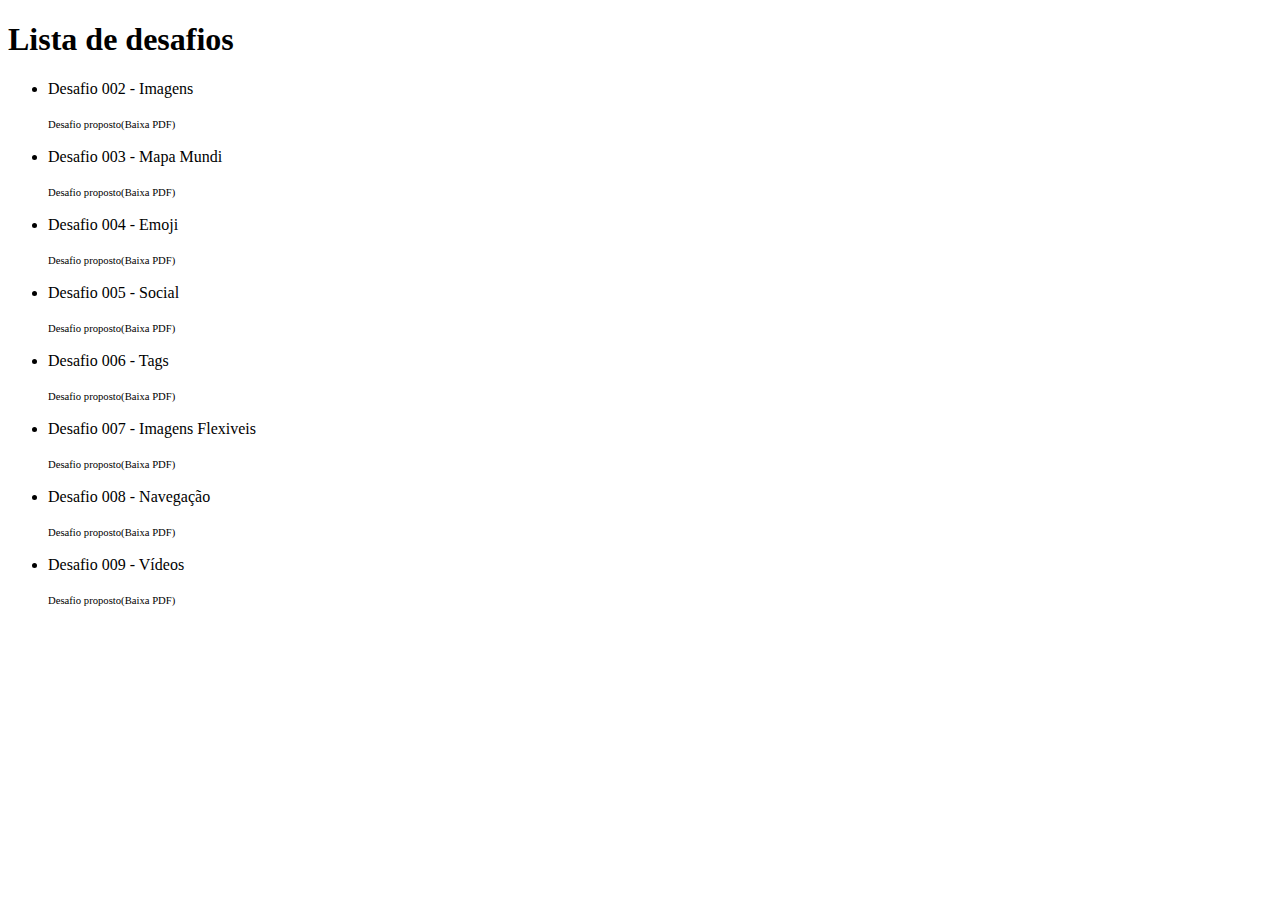
<file: index.html>
<!DOCTYPE html>
<html lang="pt-br">
<head>
    <meta charset="UTF-8">
    <meta http-equiv="X-UA-Compatible" content="IE=edge">
    <meta name="viewport" content="width=device-width, initial-scale=1.0">
    <title>Desafios Curso em Video</title>
    <style>
        li a{
            color: black;
            font-size: 12pt;
        }
        a {
            color: black;
            font-size: 8pt;
            text-decoration:none;
        }
    </style>
</head>
<body>
    <h1>Lista de desafios</h1>
    <ul>
        <li><a href="d002/index.html"> Desafio 002 - Imagens</a></li>
        <p><a href="d002/desafio-imagens.pdf" download="Desafio_002">Desafio proposto(Baixa PDF)</a></p>
        <li><a href="d003/index.html"> Desafio 003 - Mapa Mundi</a></li>
        <p><a href="d003/desafio-mapa-mundi.pdf" download="Desafio_003">Desafio proposto(Baixa PDF)</a></p>
        <li><a href="d004/index.html"> Desafio 004 - Emoji </a></li>
        <p><a href="d004/desafio-emoji.pdf" download="Desafio_004">Desafio proposto(Baixa PDF)</a></p>
        <li><a href="d005/index.html"> Desafio 005 - Social</a></li>
        <p><a href="d005/desafio-social.pdf" download="Desafio_005">Desafio proposto(Baixa PDF)</a></p>
        <li><a href="d006/index.html"> Desafio 006 - Tags</a></li>
        <p><a href="d006/desafio-tags.pdf" download="Desafio_006">Desafio proposto(Baixa PDF)</a></p>
        <li><a href="d007/index.html"> Desafio 007 - Imagens Flexiveis</a></li>
        <p><a href="d007/desafio-imagem-flexivel.pdf" download="Desafio_007">Desafio proposto(Baixa PDF)</a></p>
        <li><a href="d008/index.html"> Desafio 008 - Navegação</a></li>
        <p><a href="d008/desafio-navegacao.pdf" download="Desafio_008">Desafio proposto(Baixa PDF)</a></p>
        <li><a href="d009/index.html"> Desafio 009 - Vídeos</a></li>
        <p><a href="d009/desafio-videos.pdf" download="Desafio_009">Desafio proposto(Baixa PDF)</a></p>
    </ul>
</body>
</html>
</file>
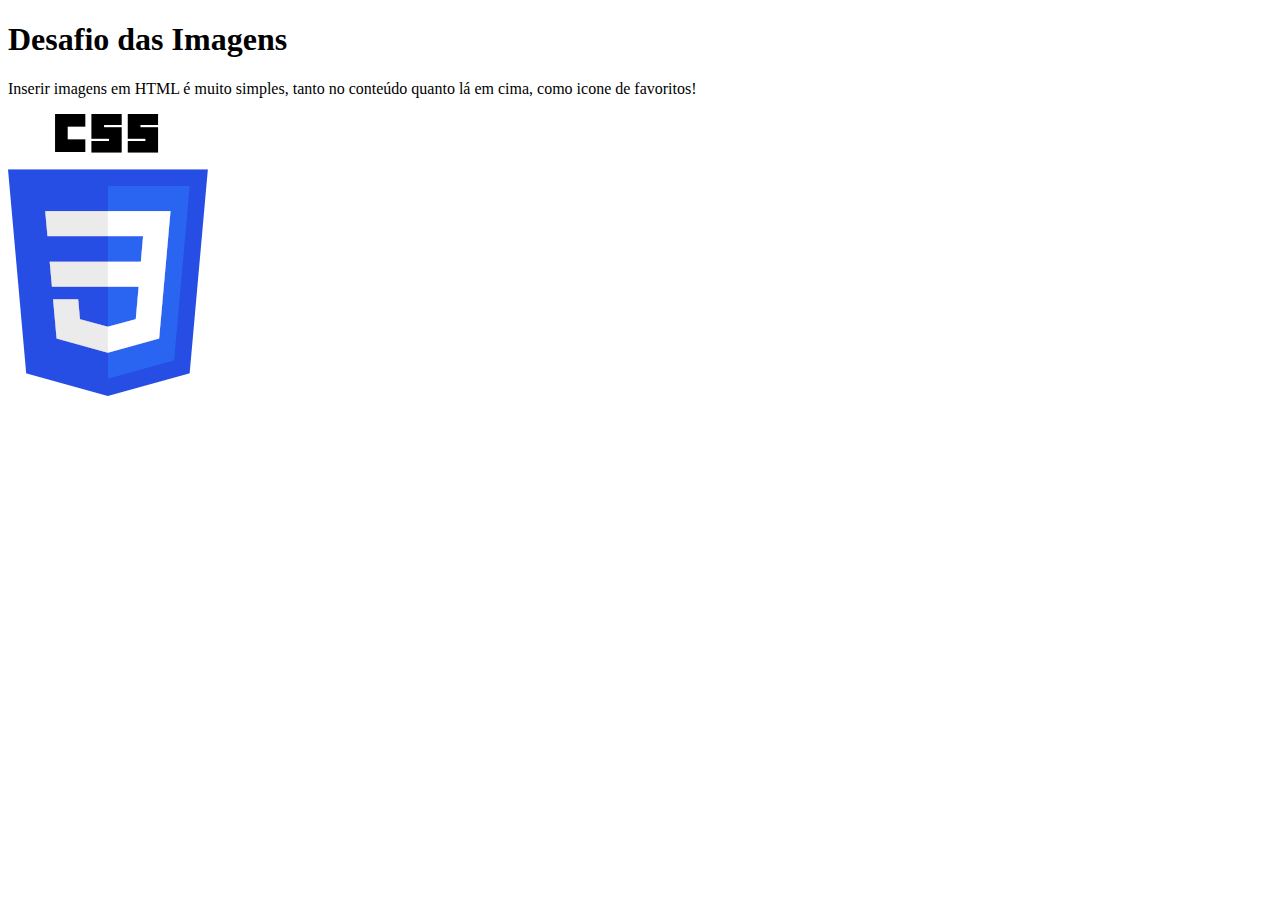
<file: d002/index.html>
<!DOCTYPE html>
<html lang="pt-br">
<head>
    <meta charset="UTF-8">
    <meta http-equiv="X-UA-Compatible" content="IE=edge">
    <meta name="viewport" content="width=device-width, initial-scale=1.0">
    <title>Desafio 002</title>
    <link rel="shortcut icon" href="32vsm.ico" type="image/x-icon">
</head>
<body>
    <h1>Desafio das Imagens</h1>
    <p>Inserir imagens em HTML é muito simples, tanto no conteúdo quanto lá em cima, como icone de favoritos!</p>
    <img src="logo-css3200.png" alt="Logo Css3">
</body>
</html>
</file>
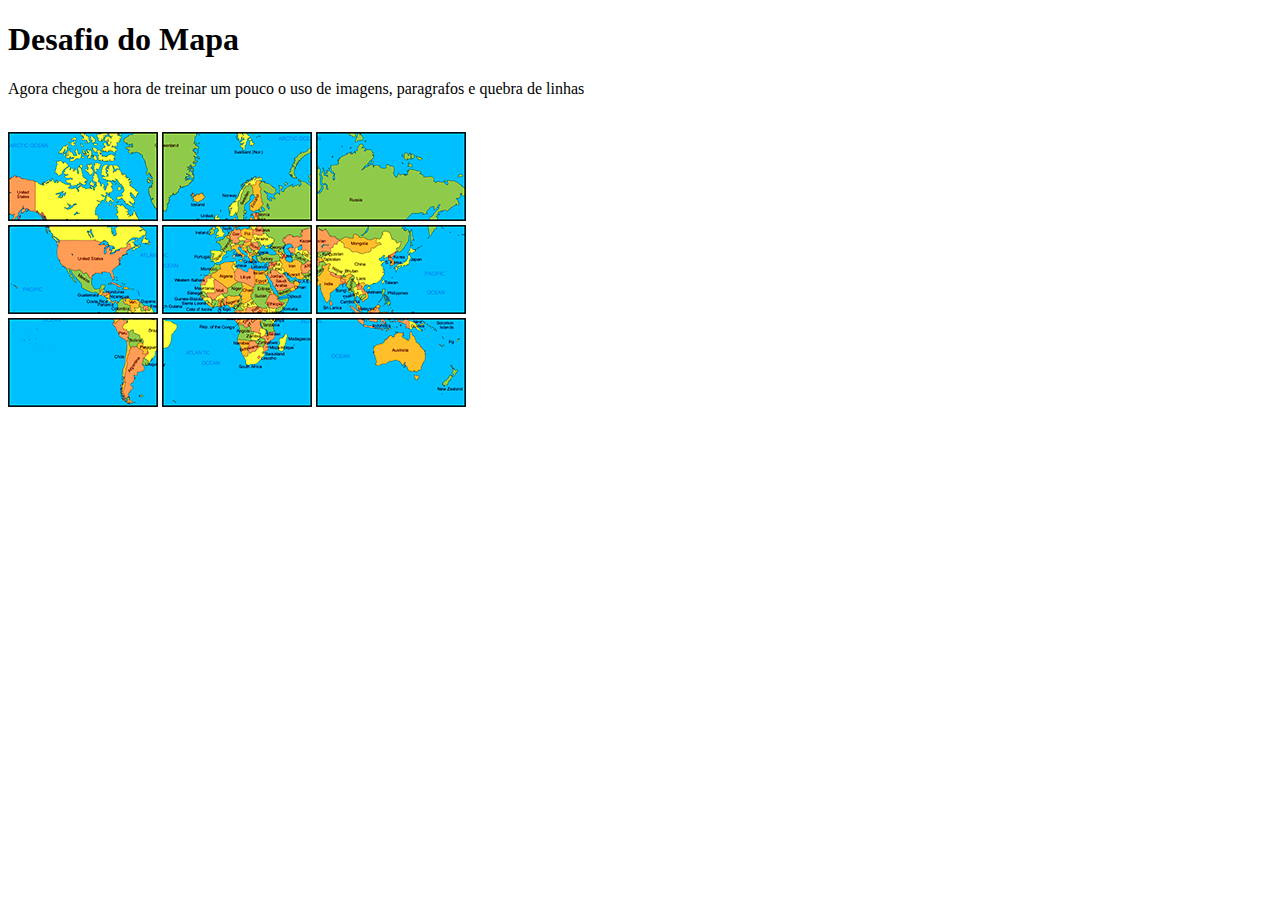
<file: d003/index.html>
<!DOCTYPE html>
<html lang="pt-br">
<head>
    <meta charset="UTF-8">
    <meta http-equiv="X-UA-Compatible" content="IE=edge">
    <meta name="viewport" content="width=device-width, initial-scale=1.0">
    <title>Mapa Mundi</title>
    <link rel="shortcut icon" href="imagens/favicon.ico" type="image/x-icon">
</head>
<body>
    <h1>Desafio do Mapa</h1>
    <p>Agora chegou a hora de treinar um pouco o uso de imagens, paragrafos e quebra de linhas</p>
    <br>
    <img src="imagens/mapa1.png" alt="parte 1 Mapa Mundi">
    <img src="imagens/mapa2.png" alt="Parte 2 Mapa Mundi">
    <img src="imagens/mapa3.png" alt="Parte 3 Mapa Mundi">
    <br>
    <img src="imagens/mapa4.png" alt="Parte 4 Mapa Mundi">
    <img src="imagens/mapa5.png" alt="Parte 5 Mapa Mundi">
    <img src="imagens/mapa6.png" alt="Parte 6 Mapa Mundi">
    <br>
    <img src="imagens/mapa7.png" alt="Parte 7 Mapa Mundi">
    <img src="imagens/mapa8.png" alt="Parte 8 Mapa Mundi">
    <img src="imagens/mapa9.png" alt="Parte 9 Mapa Mundi">
</body>
</html>
</file>
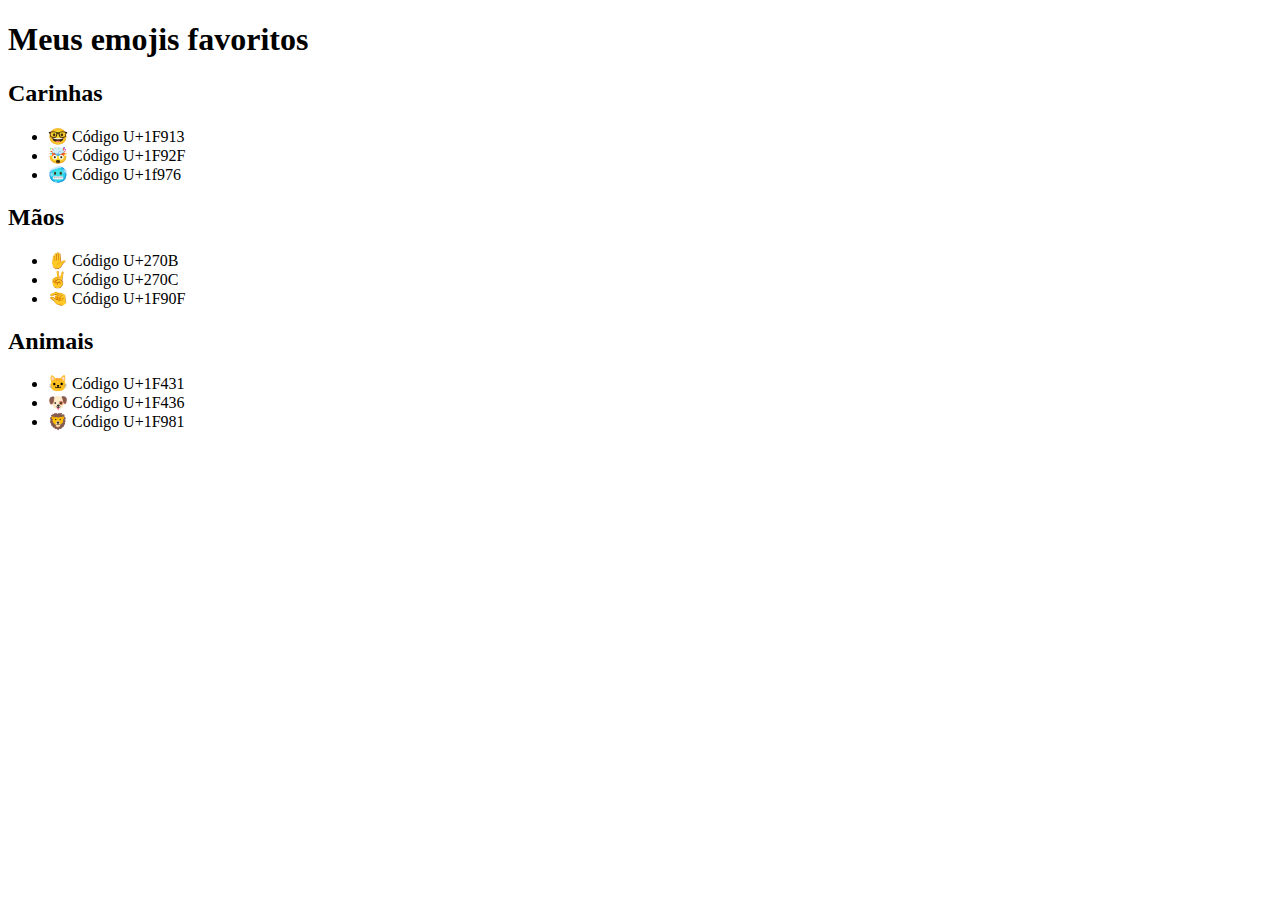
<file: d004/index.html>
<!DOCTYPE html>
<html lang="pt-br">
<head>
    <meta charset="UTF-8">
    <meta http-equiv="X-UA-Compatible" content="IE=edge">
    <meta name="viewport" content="width=device-width, initial-scale=1.0">
    <title>Emojis</title>
    <link rel="shortcut icon" href="favicon.ico" type="image/x-icon">
</head>
<body>
    <h1>Meus emojis favoritos</h1>
    <h2>Carinhas</h2>
    <ul>
        <li>&#x1f913; Código U+1F913</li>
        <li>&#x1f92f; Código U+1F92F</li>
        <li>&#x1f976; Código U+1f976</li>
    </ul>
    <h2>Mãos</h2>
    <ul>
        <li>&#x270B; Código U+270B</li>
        <li>&#x270C; Código U+270C</li>
        <li>&#x1f90f Código U+1F90F</li>
    </ul>       
    <h2>Animais</h2>
    <ul>
        <li>&#x1f431; Código U+1F431</li>
        <li>&#x1f436; Código U+1F436</li>
        <li>&#x1f981; Código U+1F981</li>
    </ul>
</body>
</html>
</file>
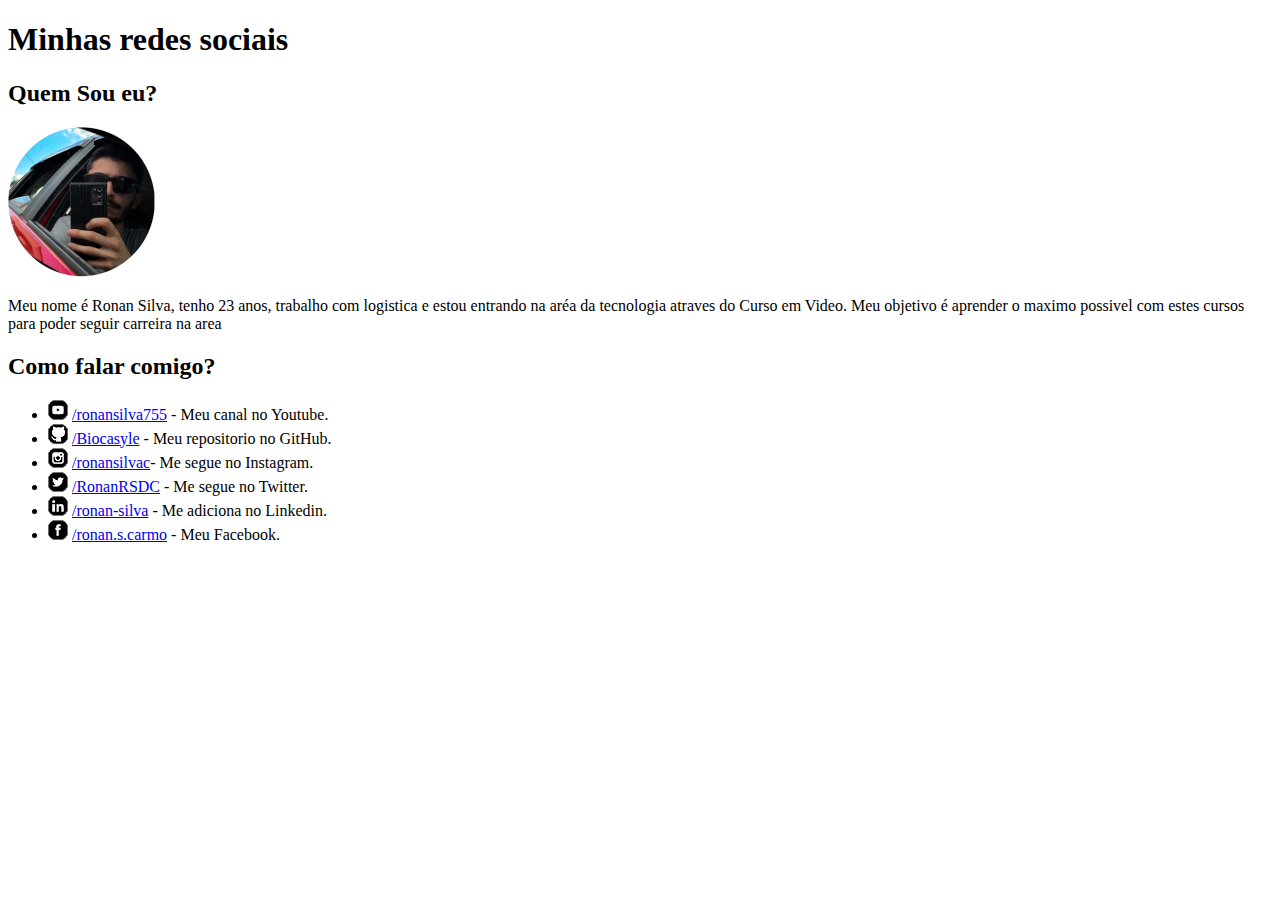
<file: d005/index.html>
<!DOCTYPE html>
<html lang="pt-br">
<head>
    <meta charset="UTF-8">
    <meta http-equiv="X-UA-Compatible" content="IE=edge">
    <meta name="viewport" content="width=device-width, initial-scale=1.0">
    <link rel="shortcut icon" href="imagens/favicon.ico" type="image/x-icon">
    <title>Minhas Redes</title>
</head>
<body>
    <h1>Minhas redes sociais</h1>
    <h2>Quem Sou eu?</h2>
    <img src="imagens/Icone_ronan150.png" alt="Foto Perfil">
    <p>
        Meu nome é Ronan Silva, tenho 23 anos, trabalho com logistica e estou entrando na aréa da tecnologia atraves do Curso em Video. Meu objetivo é aprender o maximo possivel com estes cursos para poder seguir carreira na area
    </p>
    <h2>Como falar comigo?</h2>
    <ul>
        <li>
            <img src="imagens/icone-youtube.png" alt="Icone_Youtube">
            <a href="https://www.youtube.com/ronansilva755">/ronansilva755</a> - Meu canal no Youtube.
        </li>
        <li>
            <img src="imagens/icone-github.png" alt="Icone_Github">
            <a href="https://github.com/Biocasyle">/Biocasyle</a> - Meu repositorio no GitHub.
        </li>
        <li>
            <img src="imagens/icone-instagram.png" alt="Icone_Instagram">
            <a href="https://www.instagram.com/ronansilvac">/ronansilvac</a>- Me segue no Instagram.
        </li>
        <li>
            <img src="imagens/icone-twitter.png" alt="Icone_Twitter">
            <a href="https://twitter.com/RonanRSDC">/RonanRSDC</a> - Me segue no Twitter.
        </li>
        <li>
            <img src="imagens/icone-linkedin.png" alt="Icone_Linkedin">
            <a href="https://www.linkedin.com/ronan-silva">/ronan-silva</a> - Me adiciona no Linkedin.
        </li>
        <li>
            <img src="imagens/icone-facebook.png" alt="Icone_Facebook">
            <a href="https://www.facebook.com/ronan.s.carmo">/ronan.s.carmo</a> - Meu Facebook.
        </li>
    </ul>
</body>
</html>
</file>
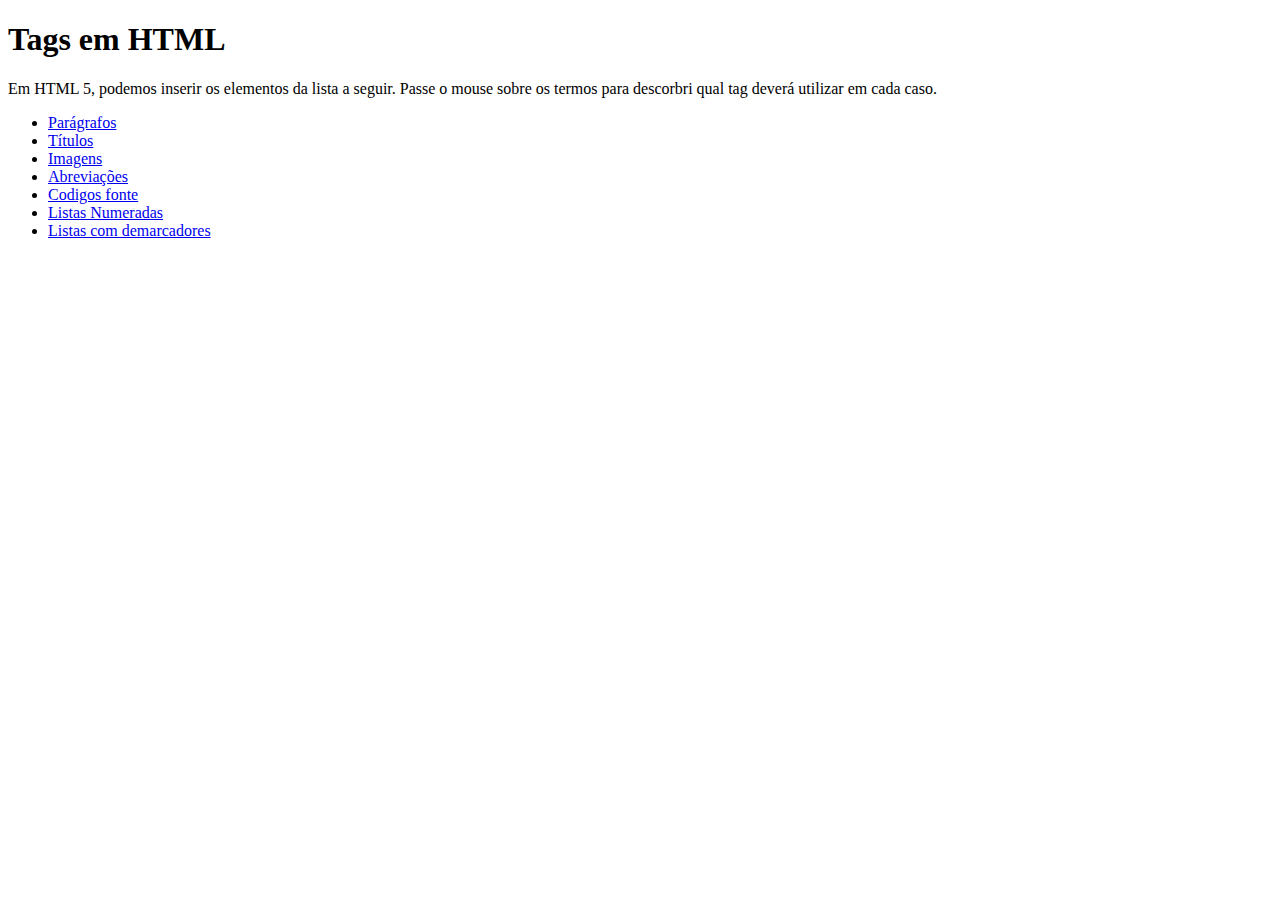
<file: d006/index.html>
<!DOCTYPE html>
<html lang="pt-br">
<head>
    <meta charset="UTF-8">
    <meta http-equiv="X-UA-Compatible" content="IE=edge">
    <meta name="viewport" content="width=device-width, initial-scale=1.0">
    <link rel="shortcut icon" href="favicon.ico" type="image/x-icon">
    <title>Tags HTML</title>

</head>
<body>
    <h1>Tags em HTML</h1>
    <p>Em HTML 5, podemos inserir os elementos da lista a seguir. Passe o mouse sobre os termos para descorbri qual tag deverá utilizar em cada caso.</p>
    <ul>
        <li><a href="#" title="Use a tag <p>">Parágrafos</a></li>
        <li><a href="#" title="Use a tag <h1> .... <h6>">Títulos</a></li>
        <li><a href="#" title="Use a tag <img>">Imagens</a></li>
        <li><a href="#" title="Use a tag <abbr>"> Abreviações</a></li>
        <li><a href="#" title="Use a tag <code>">Codigos fonte</a></li>
        <li><a href="#" title="Use a tag <ol>">Listas Numeradas</a></li>
        <li><a href="#" title="Use a tag <ul>">Listas com demarcadores</a></li>
    </ul>
</body>
</html>
</file>
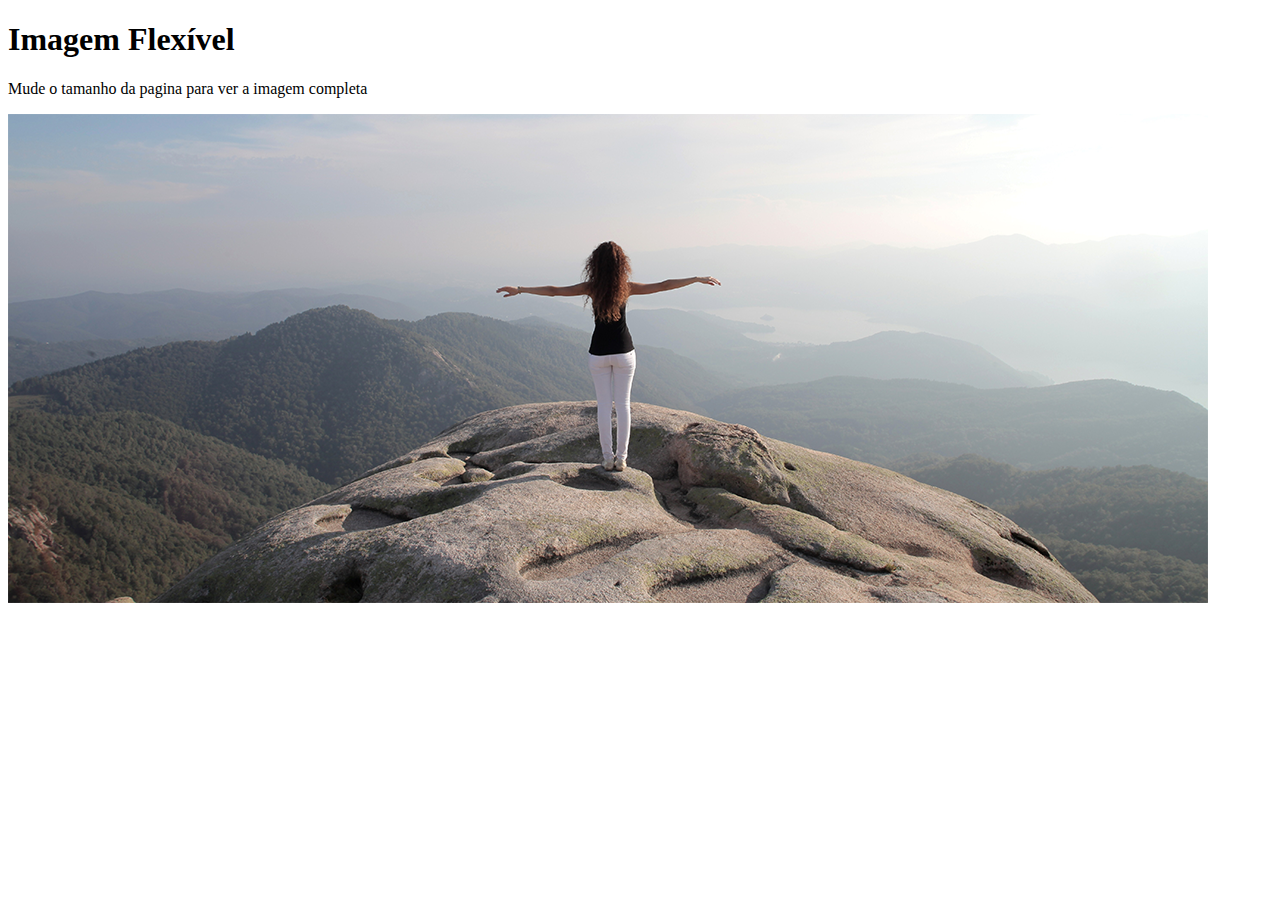
<file: d007/index.html>
<!DOCTYPE html>
<html lang="pt-br">
<head>
    <meta charset="UTF-8">
    <meta http-equiv="X-UA-Compatible" content="IE=edge">
    <meta name="viewport" content="width=device-width, initial-scale=1.0">
    <link rel="shortcut icon" href="imagens/favicon.ico" type="image/x-icon">
    <title>Imagem Flexível</title>
</head>
<body>
    <h1>Imagem Flexível</h1>
    <p>Mude o tamanho da pagina para ver a imagem completa</p>
    <picture>
        <source media="(max-width:780px)" srcset="imagens/paisagem-p.png" type="image/png">
        <source media="(max-width:1220px)" srcset="imagens/paisagem-m.png" type="image/png">
                <img src="imagens/paisagem-g.png" alt="Imagem Flexível-grande">
    </picture>
</body>
</html>
</file>
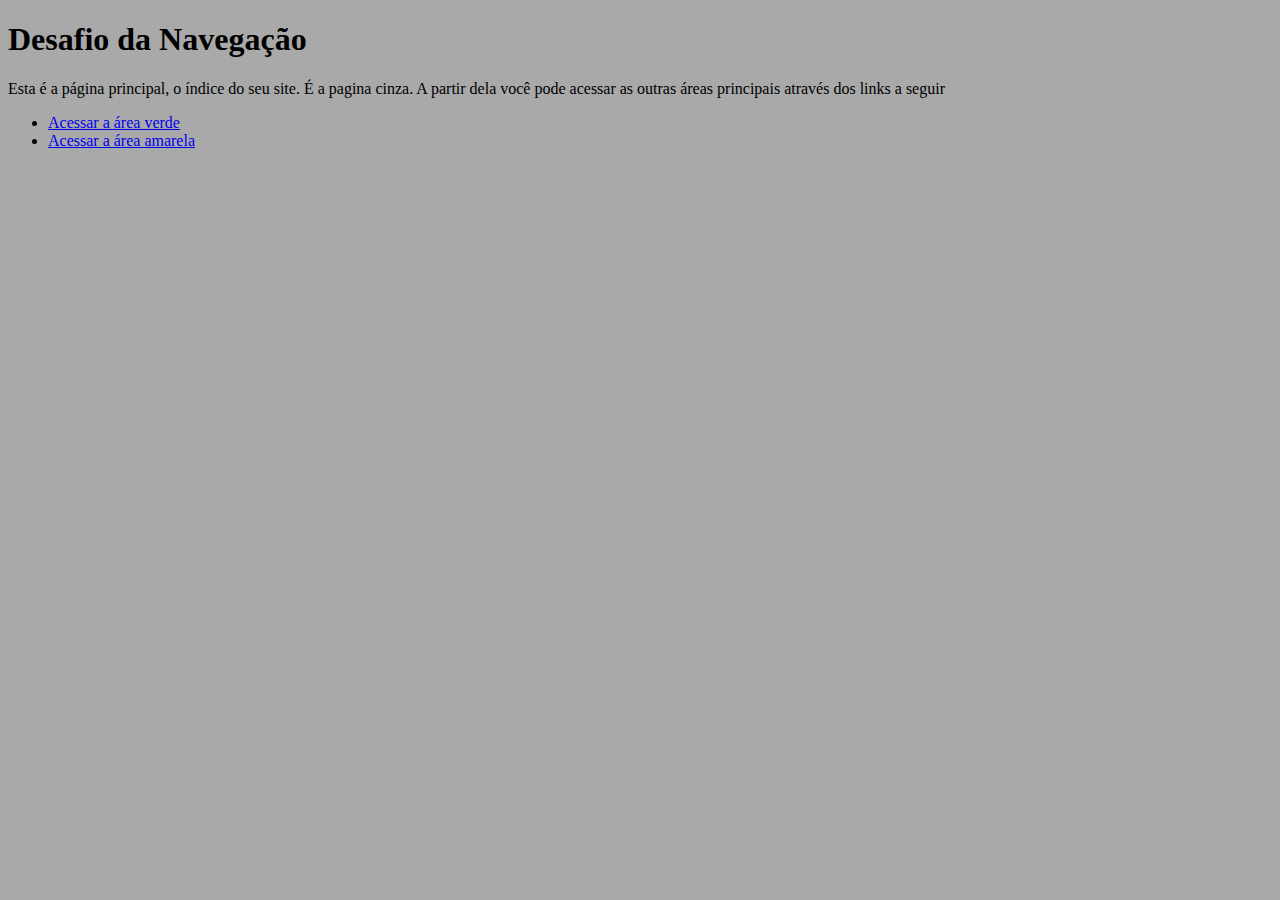
<file: d008/index.html>
<!DOCTYPE html>
<html lang="pt-br">
<head>
    <meta charset="UTF-8">
    <meta http-equiv="X-UA-Compatible" content="IE=edge">
    <meta name="viewport" content="width=device-width, initial-scale=1.0">
    <link rel="shortcut icon" href="favicon.ico" type="image/x-icon">
    <title>Navegação</title>
    <style>
        body {
            background-color: darkgray;
        }
    </style>
</head>
<body>
    <h1>Desafio da Navegação</h1>
    <p>Esta é a página principal, o índice do seu site. É a pagina cinza. A partir dela você pode acessar as outras áreas principais através dos links a seguir</p>
    <ul>
        <li><a href="green.html">Acessar a área verde</a></li>
        <li><a href="yellow.html">Acessar a área amarela</a></li>
    </ul>
</body>
</html>
</file>
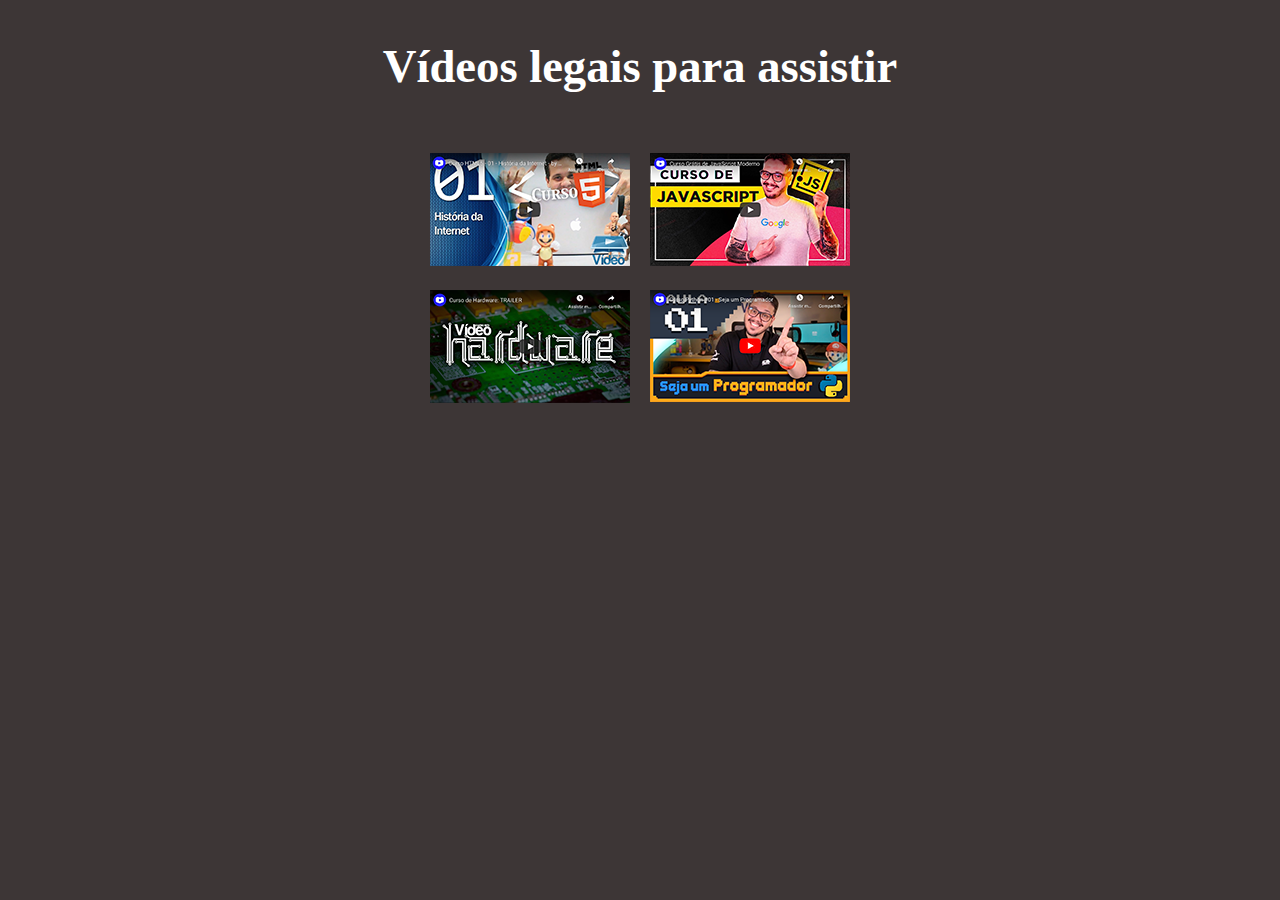
<file: d009/index.html>
<!DOCTYPE html>
<html lang="pt-br">
<head>
    <meta charset="UTF-8">
    <meta http-equiv="X-UA-Compatible" content="IE=edge">
    <meta name="viewport" content="width=device-width, initial-scale=1.0">
    <link rel="shortcut icon" href="imagens/favicon.ico" type="image/x-icon">
    <link rel="stylesheet" href="style.css">
    <title>Meus Vídeos</title>
</head>
<body>
    <div class="container">
        <h1>Vídeos legais para assistir</h1>
        <ul>
            <li><a href="curso_html.html"><img src="imagens/thumb-html.png" alt="Curso-HTML"></a></li>
            <li><a href="curso_js.html"><img src="imagens/thumb-js.png" alt="Curso-JavaScript"></a></li>
            <br>
            <li><a href="curso_hard.html"><img src="imagens/thumb-hardware.png" alt="Curso-Hardware"></a></li>
            <li><a href="curso_python.html"><img src="imagens/thumb-python.png" alt="Curso-Python"></a></li>
        </ul>
    </div>
</body>
</html>
</file>
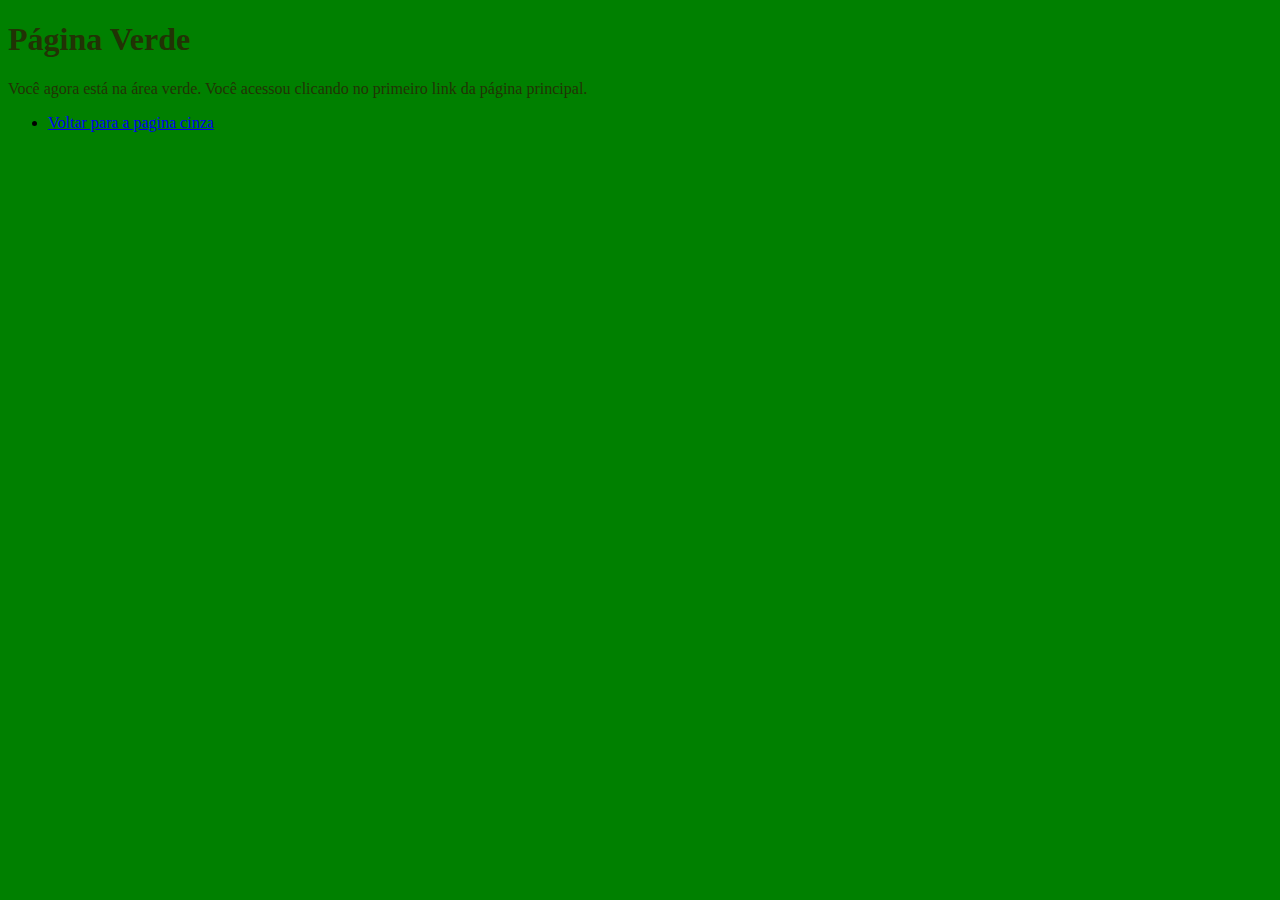
<file: d008/green.html>
<!DOCTYPE html>
<html lang="pt-br">
<head>
    <meta charset="UTF-8">
    <meta http-equiv="X-UA-Compatible" content="IE=edge">
    <meta name="viewport" content="width=device-width, initial-scale=1.0">
    <link rel="shortcut icon" href="favicon.ico" type="image/x-icon">
    <title>Navegação - Verde</title>
    <style>
        body {
            background-color: green;
        }
        h1,p {
            color: rgb(33, 51, 5);
        }
    </style>
</head>
<body>
    <h1>Página Verde</h1>
    <p>Você agora está na área verde. Você acessou clicando no primeiro link da página principal.</p>
    <ul>
        <li><a href="index.html">Voltar para a pagina cinza</a></li>
    </ul>
</body>
</html>
</file>
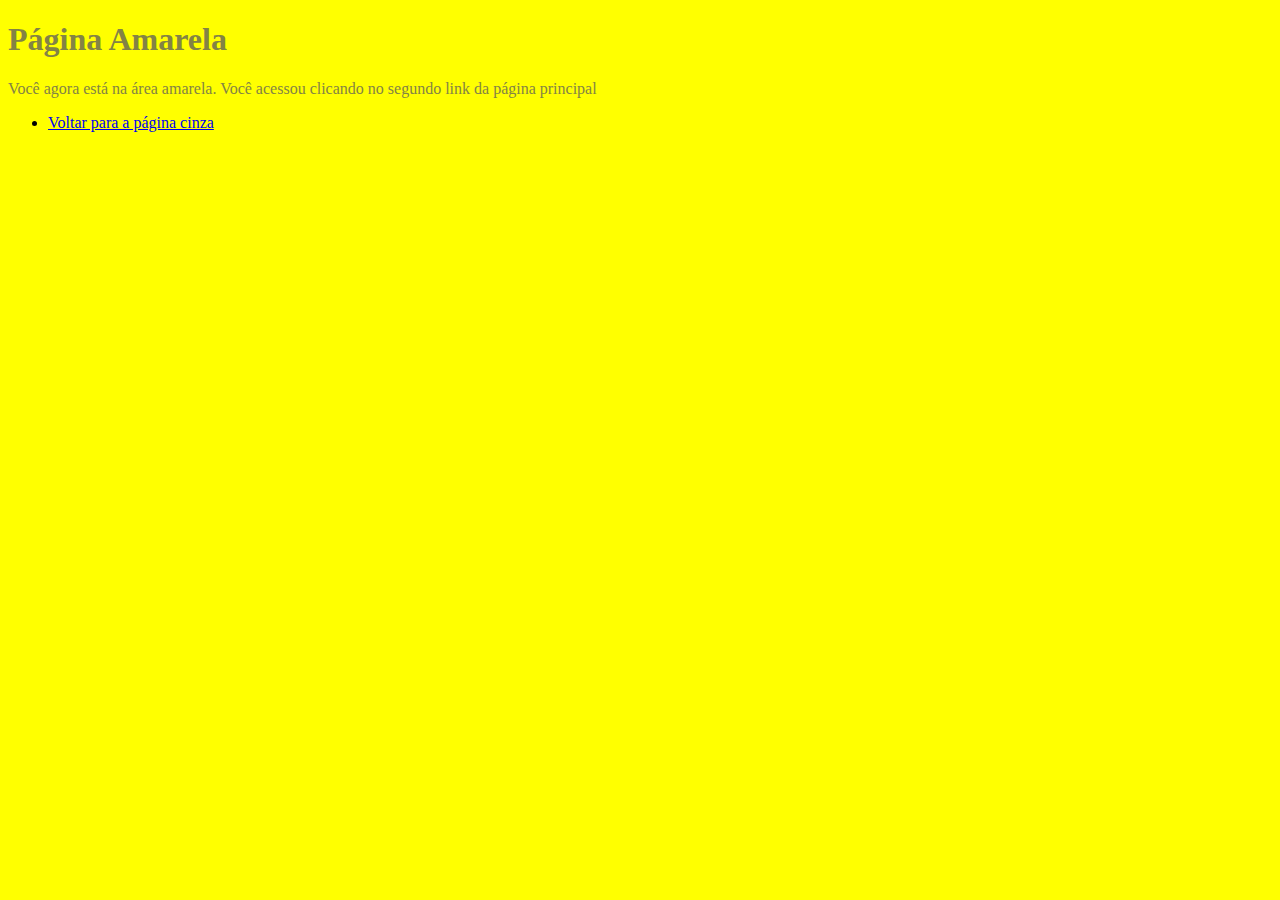
<file: d008/yellow.html>
<!DOCTYPE html>
<html lang="pt-br">
<head>
    <meta charset="UTF-8">
    <meta http-equiv="X-UA-Compatible" content="IE=edge">
    <meta name="viewport" content="width=device-width, initial-scale=1.0">
    <link rel="shortcut icon" href="favicon.ico" type="image/x-icon">
    <style>
        body{
            background-color: yellow;
        }
        h1,p {
            color: rgb(131, 131, 69);
        }
    </style>
    <title>Navegação - Amarela</title>
</head>
<body>
    <h1>Página Amarela</h1>
    <p>Você agora está na área amarela. Você acessou clicando no segundo link da página principal</p>
    <ul>
        <li><a href="index.html">Voltar para a página cinza</a></li>
    </ul>
</body>
</html>
</file>
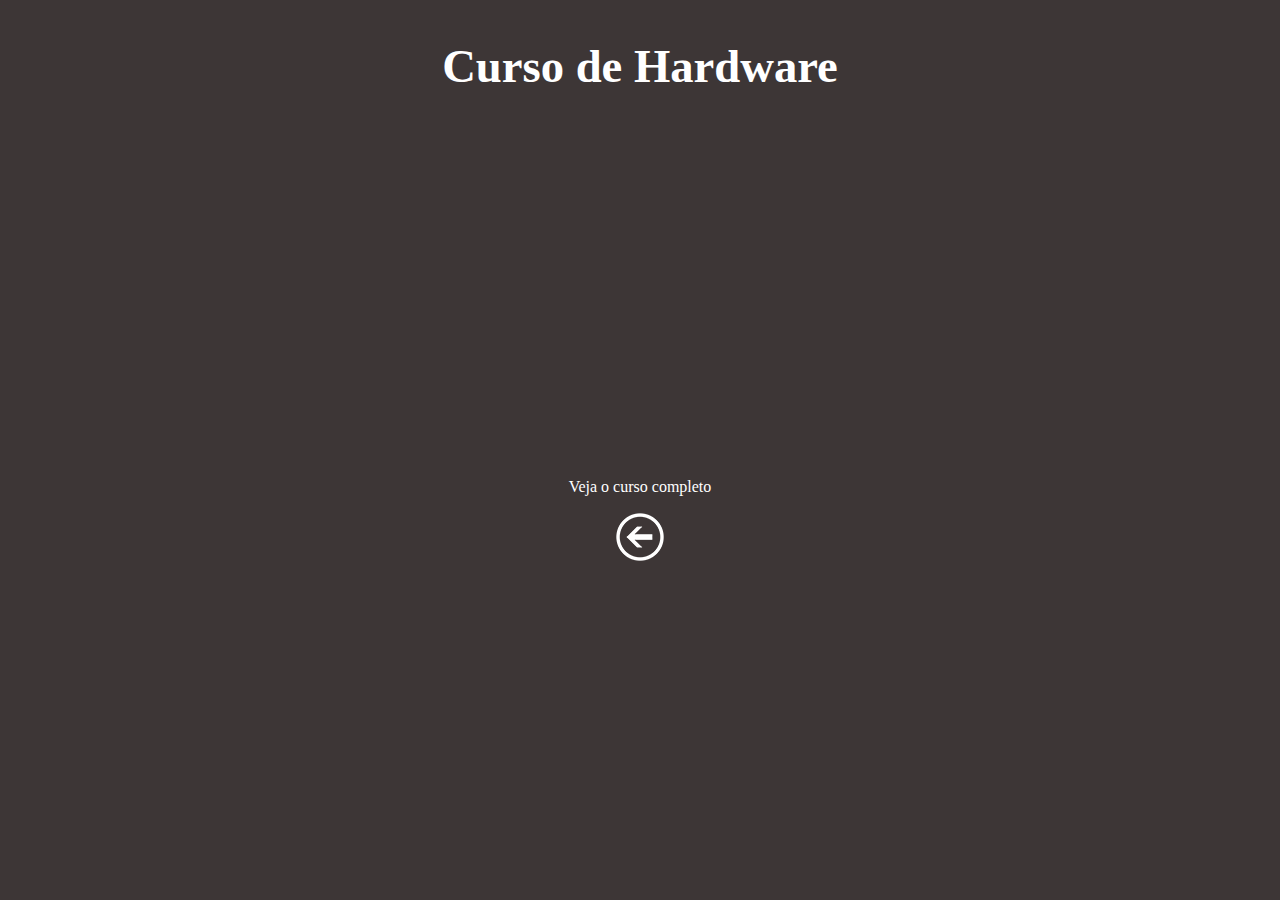
<file: d009/curso_hard.html>
<!DOCTYPE html>
<html lang="pt-br">
<head>
    <meta charset="UTF-8">
    <meta http-equiv="X-UA-Compatible" content="IE=edge">
    <meta name="viewport" content="width=device-width, initial-scale=1.0">
    <link rel="shortcut icon" href="imagens/favicon.ico" type="image/x-icon">
    <link rel="stylesheet" href="style.css">
    <title>Curso Hardware</title>
<body>
    <div class="container">
        <div>
            <h1>Curso de Hardware</h1>
            <iframe width="560" height="315" src="https://www.youtube.com/embed/iT6E92Kt38o" title="YouTube video player" frameborder="0" allow="accelerometer; autoplay; clipboard-write; encrypted-media; gyroscope; picture-in-picture; web-share" allowfullscreen></iframe>
            <p><a href="https://www.youtube.com/playlist?list=PLHz_AreHm4dn1JHgN9wpbIUhzZmycYQXW" target="_blank">Veja o curso completo</a></p>
        </div>
    <footer>
    <a href="index.html"><img src="imagens/voltar.png" alt="Botão Voltar"></a>
    </footer>
    </div>
</body>
</html>
</file>
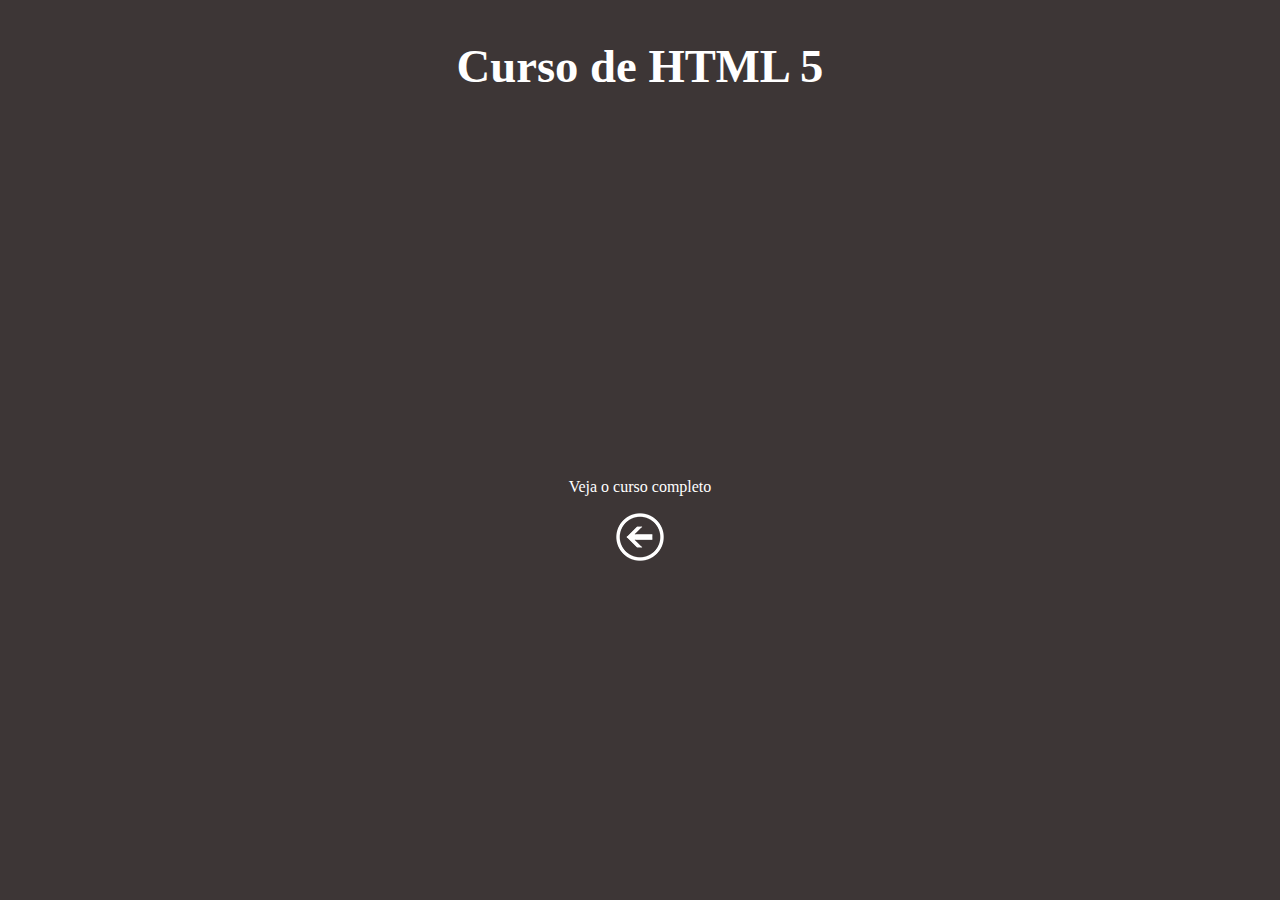
<file: d009/curso_html.html>
<!DOCTYPE html>
<html lang="pt-br">
<head>
    <meta charset="UTF-8">
    <meta http-equiv="X-UA-Compatible" content="IE=edge">
    <meta name="viewport" content="width=device-width, initial-scale=1.0">
    <link rel="shortcut icon" href="imagens/favicon.ico" type="image/x-icon">
    <link rel="stylesheet" href="style.css">
    <title>Curso HTML 5</title>
<body>
    <div class="container">
        <div>
            <h1>Curso de HTML 5</h1>
            <iframe width="560" height="315" src="https://www.youtube.com/embed/epDCjksKMok" title="YouTube video player" frameborder="0" allow="accelerometer; autoplay; clipboard-write; encrypted-media; gyroscope; picture-in-picture; web-share" allowfullscreen></iframe>
            <p><a href="https://www.youtube.com/playlist?list=PLHz_AreHm4dlAnJ_jJtV29RFxnPHDuk9o" target="_blank">Veja o curso completo</a></p>
        </div>
    <footer>
    <a href="index.html"><img src="imagens/voltar.png" alt="Botão Voltar"></a>
    </footer>
    </div>
</body>
</html>
</file>
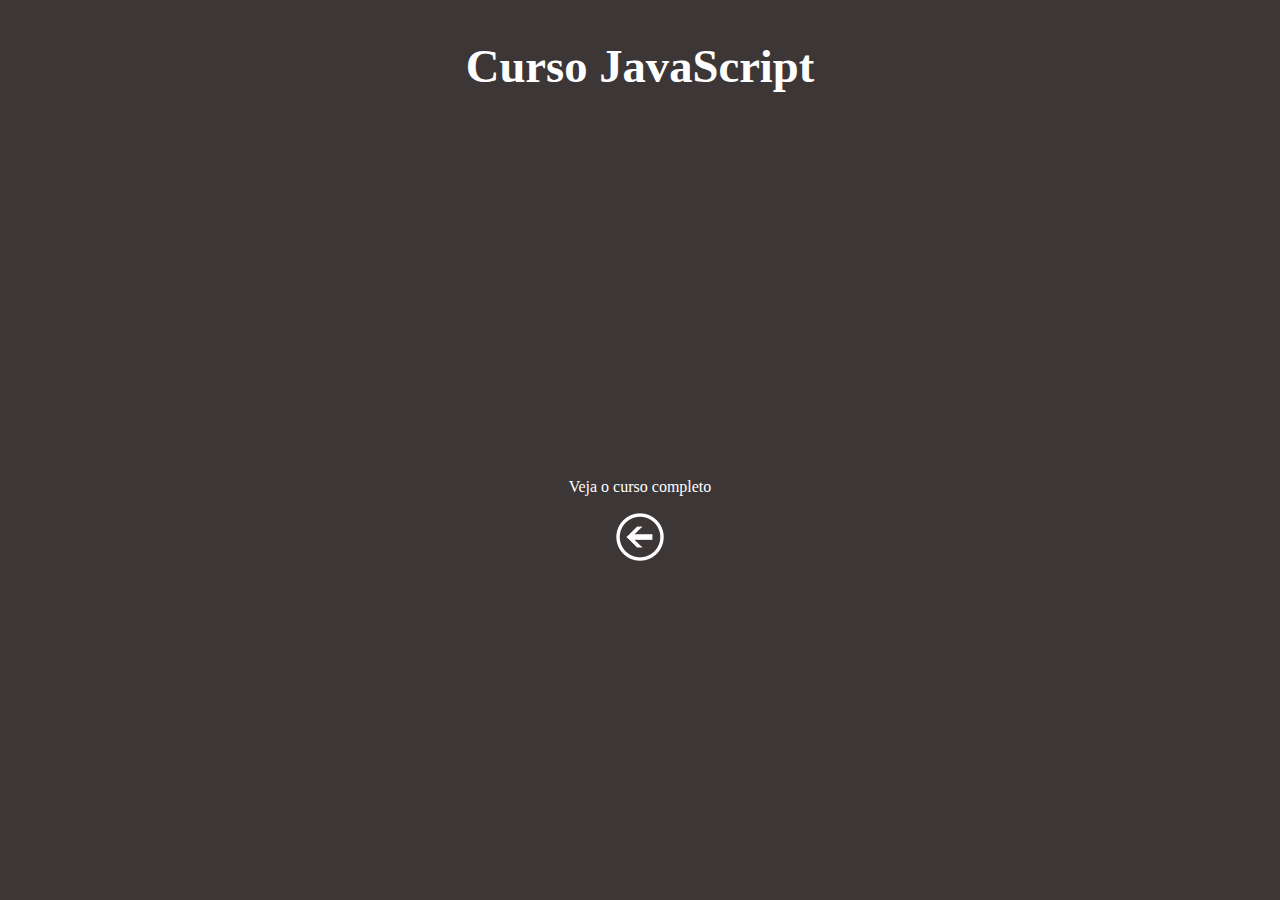
<file: d009/curso_js.html>
<!DOCTYPE html>
<html lang="pt-br">
<head>
    <meta charset="UTF-8">
    <meta http-equiv="X-UA-Compatible" content="IE=edge">
    <meta name="viewport" content="width=device-width, initial-scale=1.0">
    <link rel="shortcut icon" href="imagens/favicon.ico" type="image/x-icon">
    <link rel="stylesheet" href="style.css">
    <title>Curso JS</title>
<body>
    <div class="container">
        <div>
            <h1>Curso JavaScript</h1>
            <iframe width="560" height="315" src="https://www.youtube.com/embed/1-w1RfGIov4" title="YouTube video player" frameborder="0" allow="accelerometer; autoplay; clipboard-write; encrypted-media; gyroscope; picture-in-picture; web-share" allowfullscreen></iframe>
            <p><a href="https://www.youtube.com/playlist?list=PLHz_AreHm4dlsK3Nr9GVvXCbpQyHQl1o1" target="_blank">Veja o curso completo</a></p>
        </div>
    <footer>
    <a href="index.html"><img src="imagens/voltar.png" alt="Botão Voltar"></a>
    </footer>
    </div>
</body>
</html>
</file>
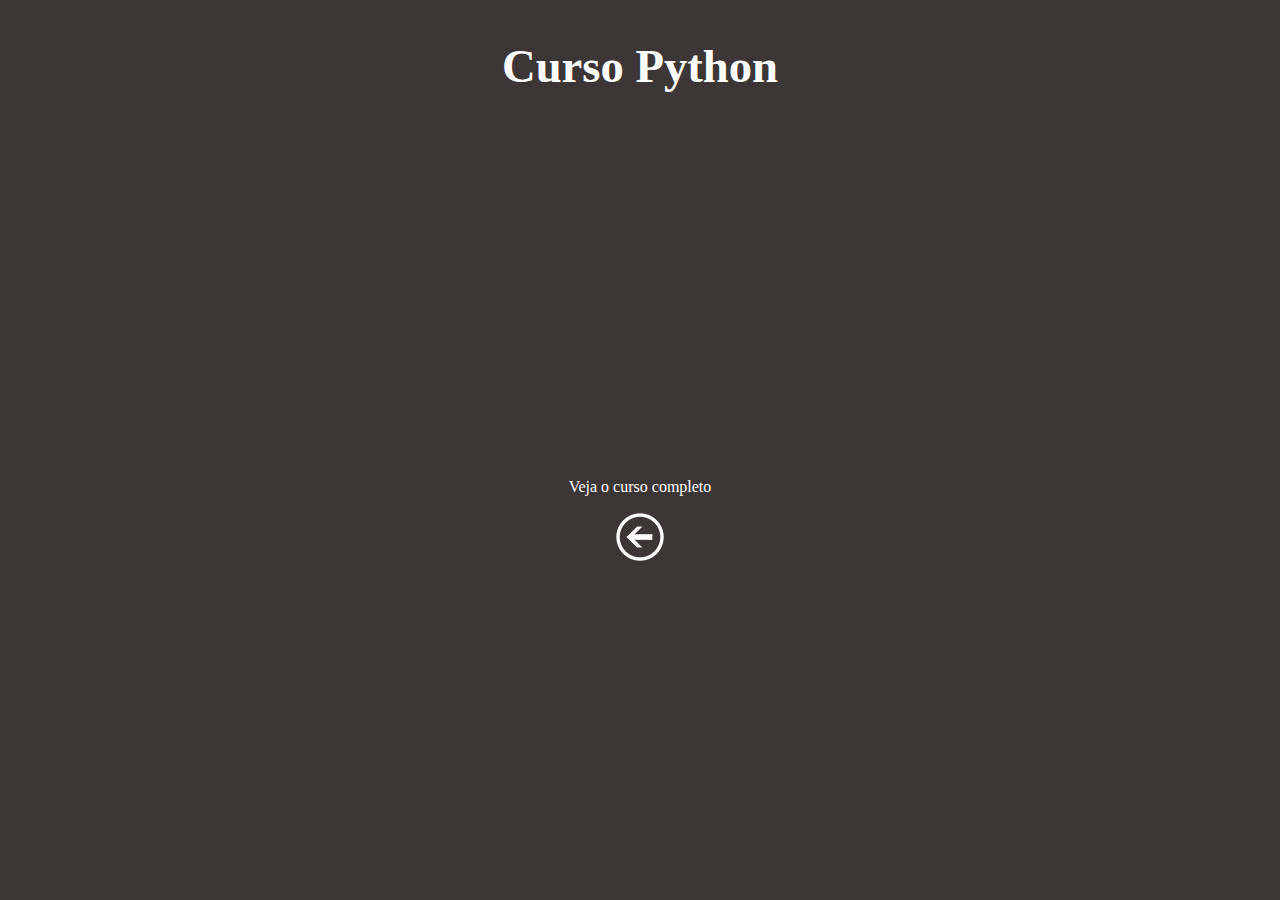
<file: d009/curso_python.html>
<!DOCTYPE html>
<html lang="pt-br">
<head>
    <meta charset="UTF-8">
    <meta http-equiv="X-UA-Compatible" content="IE=edge">
    <meta name="viewport" content="width=device-width, initial-scale=1.0">
    <link rel="shortcut icon" href="imagens/favicon.ico" type="image/x-icon">
    <link rel="stylesheet" href="style.css">
    <title>Curso Python</title>
<body>
    <div class="container">
        <div>
            <h1>Curso Python</h1>
            <iframe width="560" height="315" src="https://www.youtube.com/embed/S9uPNppGsGo" title="YouTube video player" frameborder="0" allow="accelerometer; autoplay; clipboard-write; encrypted-media; gyroscope; picture-in-picture; web-share" allowfullscreen></iframe>
            <p><a href="https://www.youtube.com/playlist?list=PLHz_AreHm4dlKP6QQCekuIPky1CiwmdI6" target="_blank">Veja o curso completo</a></p>
        </div>
    <footer>
    <a href="index.html"><img src="imagens/voltar.png" alt="Botão Voltar"></a>
    </footer>
    </div>
</body>
</html>
</file>
<file: d009/style.css>
body {
    background-color: rgb(61, 54, 54);
    display: flex;
    justify-content: center;
}
h1 {
    color:white;
    font-size: 35pt;
    text-align: center;
    margin-bottom: 50px;
}
p{
    color: white;
    text-align: center;
}
a{
    color: white;
    text-decoration: none;
}
.container{
    display: flex;
    justify-content: center;
    align-items: center;
    flex-direction:column;
    
}
ul{
    justify-content: center;
    align-items: center;
    list-style: none;
    margin:0;
    padding:0;
}
li {
    float: left;
    margin:10px;
}

li:hover {
    transform:scale(2);
}

footer{
    display: flex;
    justify-content: center;
    align-items: center;
}
</file>
